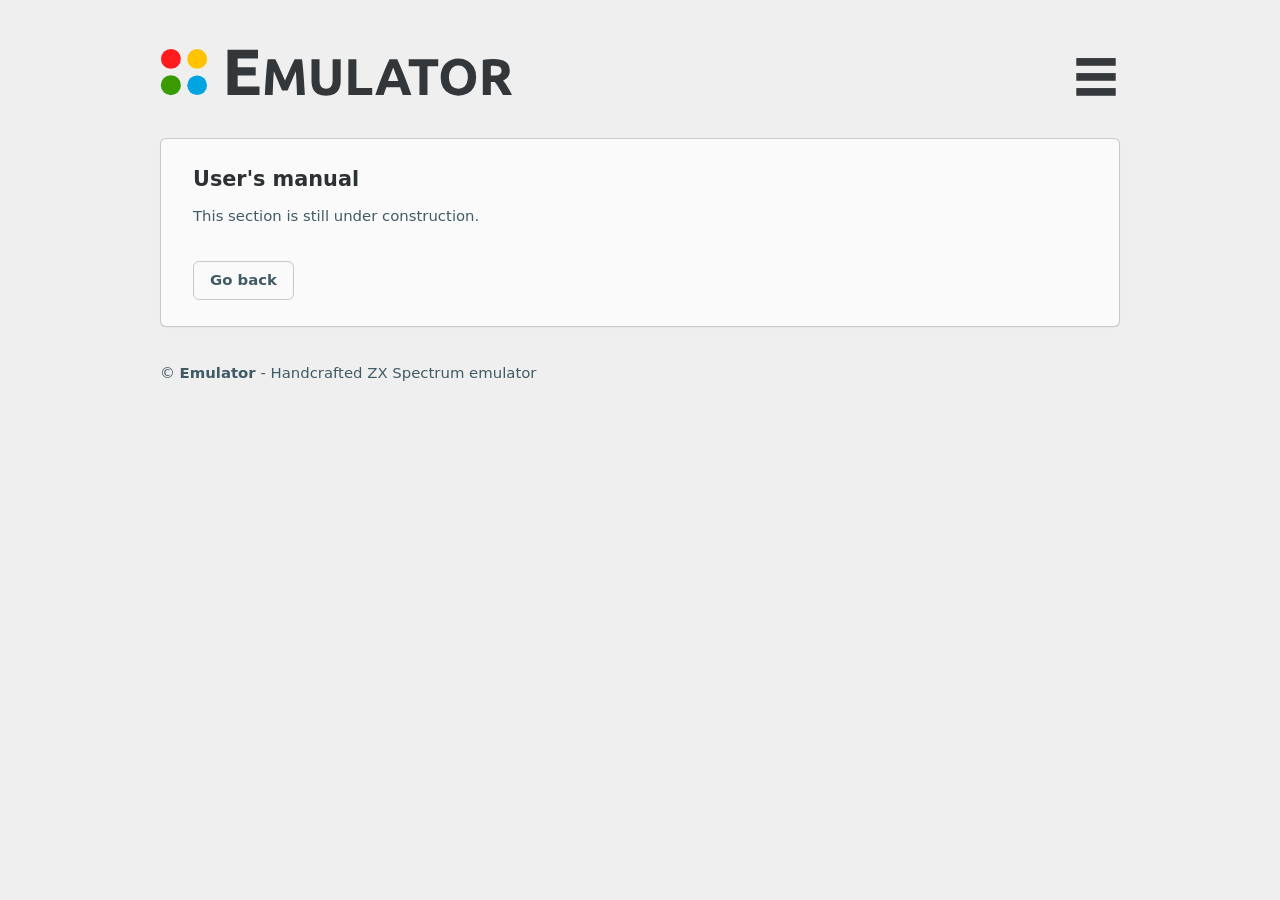
<file: user-manual.html>
<!doctype html>
<html lang="en">
<head>
    <meta charset="utf-8"/>
    <meta name="viewport" content="width=device-width,initial-scale=1"/>
    <title>Emulator - Handcrafted ZX Spectrum Emulator</title>
    <meta name="description" content="Emulator - Handcrafted ZX Spectrum emulator"/>
    <link rel="icon" href="logo.svg" sizes="any" type="image/svg+xml">
    <link rel="stylesheet" href="style.css" type="text/css">
    <link rel="preload" href="close.svg" as="image" />
</head>
<body>
<div class="wrap" aria-labelledby="site-title">
    <header>
        <div class="header-content">
            <span>
                <a href="">
                <img class="logo" src="header-logo.svg" alt="Emulator"/>
                </a>
            </span>
            <span id="menu" class="toggle">
                <a href="">
                <img class="menu-image" src="menu.svg" alt="Menu"/>
                </a>
            </span>
            <div id="menu-content" class="toggle">
                <!-- make the browser happy so it won't complain about the preloaded image -->
                <div class="hidden"><img src="close.svg" alt=""/></div>
                <div><a class="menu-content-link" href="index.html#first-section">About</a></div>
                <div><a class="menu-content-link" href="index.html#features">Features</a></div>
                <div><a class="menu-content-link" href="index.html#unsupported">Unsupported features</a></div>
                <div><a class="menu-content-link" href="index.html#screenshots">Screenshots</a></div>
                <div><a class="menu-content-link" href="index.html#system-requirements">System requirements</a></div>
                <div><a class="menu-content-link" href="index.html#download">Download</a></div>
                <div><a class="menu-content-link" href="#">User's manual</a></div>
                <div><a class="menu-content-link no-bottom" href="index.html#license">License</a></div>
                <!-- <div><a class="menu-content-link no-bottom" href="#license">Licensing terms</a></div> -->
            </div>
        </div>
    </header>
    <main>
        <section id="first-section" aria-labelledby="first-title">
            <div class="section-title" id="first-title"><a href="#" class="back">User's manual</a></div>
            <p>
            This section is still under construction.
            </p>
            <div class="controls">
                <a class="button ghost" href="index.html">Go back</a>
            </div>
        </section>
        <footer>
            <div>© <strong>Emulator</strong> - Handcrafted ZX Spectrum emulator</div>
        </footer>
    </main>
</div>

<script src="menu.js"></script>
</body>
</html>
</file>
<file: style.css>
:root {
    --page-bg: #efefef;
    --panel-bg: #fafafa;
    /* --text: #072029; */
    /* --text: rgb(35,38,41); */
    --text: #232629f2;
    --muted: #405b66;
    /* --muted: #222324e0; */
    /* --accent-blue: #2f63ff; */
    /* --accent-blue: #00a4e1; */ /* same as the blue color from logo */
    --accent-blue: #3182ce;
    --max-width: 960px;
    --mono: ui-monospace, SFMono-Regular, Menlo, Monaco, "Roboto Mono", "Courier New", monospace;
    --radius: 6px;
    --panel-border: rgba(2,6,23,0.20);
    --panel-shadow: 0 1px 2px rgba(2,6,23,0.04);
    --flow-gap: 24px;
    --default-size: 0.93rem;
    --title-size: 1.3rem;
    --note-size: 0.8rem;
    --min-brand-height: 48px;
    --max-brand-height: 48px;

    line-height: 1.4;
    overflow-y: scroll; /* always show the scrollbar */
}

* {
    box-sizing: border-box;
}

html, body {
    height: 100%
}

body {
    margin: 0;
    background: var(--page-bg);
    color: var(--text);
    font-family: system-ui, -apple-system, "Segoe UI", Roboto, "Helvetica Neue", Arial;
    -webkit-font-smoothing: antialiased;
    -moz-osx-font-smoothing: grayscale;
    padding: 24px 32px;
    display: flex;
    justify-content: center;
}

.wrap {
    width: 100%;
    max-width: var(--max-width);
}

/* header: logo at left, navigation at right, navigation aligned with the logo. */
header {
    display: flex;
    align-items: end;
    justify-content: space-between;
    gap: 12px;
    margin-bottom: 6px;
    padding-top: 24px;
    flex-wrap: wrap;
}

.header-content {
    display: flex;
    justify-content: space-between;
    width: 100%;
    min-height: var(--min-brand-height);
    gap: 24px;
    /* we use this to position our popup menu content relative to the header */
    position: relative;
}

#menu {
    display: flex;
    cursor: pointer;
}

.menu-image {
    display: block;
    width: 100%;
    height: 100%;
    aspect-ratio: auto;
    max-height: var(--max-brand-height);
}

#menu.open .menu-image {
    content: url("close.svg");
}

.menu-image:hover {
    filter: brightness(0.0);
}

/* properties of the actual div containing the popup menu content */
#menu-content {
    display: none;
    z-index: 999;
    flex-direction: column;
    padding: 8px 32px 8px 32px;
    margin: 48px 0 36px 0;
    font-size: var(--default-size);

    border: 1px solid #c8c9cd;
    box-shadow: 0px 2px 8px rgba(0, 0, 0, 0.50);
    border-radius: var(--radius);
    background: #383a3d;
    /* background: linear-gradient(#888, #383a3d );  */

    /* absolute positioning inside the header */
    position: absolute;
    top: 6px; right: 0px;

    /* don't forget to comment out 'display: none' if we enable transition effects */
    /*
    opacity: 0;
    visibility: hidden;
    transform: translateY(-20px);
    transition: opacity 0.3s ease, transform 0.3s ease, visibility 0.3s;
    */
}

#menu-content.active {
    display: flex;

    /* if we use transition effects */
    /*
    opacity: 1;
    visibility: visible;
    transform: translateY(0);
    */
}

.menu-content-link {
    display: block;
    /* color: #383a3d; */
    color: #fafafa;
    text-decoration: none;
    /* font-weight: 700; */
    font-size: var(--default-size);
    padding: 4px 0px 4px 0px;
    /* border-bottom: 1px dotted #383a3d; */
    /* border-left: 5px solid ; */
    border-bottom: 1px dotted #efefef;
    margin: 2px 0px 2px 0px;
}

.menu-content-link.no-bottom {
    border-bottom: none;
}

main {
    display: block;
    margin-top: 6px;
}

p {
    margin: 0 0 12px 0;
    color: var(--muted);
}

.logo {
    width: 100%;
    height: 100%;
    max-height: var(--max-brand-height);
    aspect-ratio: auto;
    display: flex;
    object-fit: contain;
    background: transparent;
}

.controls {
    display: flex;
    gap: 12px;
    flex-wrap: wrap;
    margin-top: 34px;
}

.button {
    text-decoration: none;
    padding: 8px 16px;
    border-radius: 6px;
    font-weight: 700;
    font-size: var(--default-size);
    display: inline-block;
    color: var(--panel-bg);
    background: var(--accent-blue);
    border: 1px solid var(--accent-blue);
}

.button:hover {
    background: color-mix(in srgb, var(--accent-blue) 85%, black);
}

.button.ghost {
    background: transparent;
    color: var(--muted);
    border: 1px solid rgba(0,0,0,0.20);
}

.button.ghost:hover {
    background: rgba(0,0,0,0.05);
}

section {
    padding: 26px 32px 26px 32px;
    margin: 36px 0;
    background: var(--panel-bg);
    border-radius: var(--radius);
    border: 1px solid var(--panel-border);
    box-shadow: var(--panel-shadow);
    font-size: var(--default-size);
}

/* add a bit more margin before the first section */
#first-section {
    margin: 42px 0 36px 0;
}

.section-title {
    font-size: var(--title-size);
    font-weight: 800;
    margin-bottom: 12px;
    color: var(--text);
}

/* grid for screenshots, items stretch to the same row height */
.screenshots {
    display: grid;
    /* three columns */
    grid-template-columns: repeat(3, 1fr);
    gap: 12px;
    /* ensure grid items stretch to the row height */
    align-items: stretch;
}

/* each screenshot container is a vertical flex column that fills the grid cell */
.shot {
    display: flex;
    flex-direction: column;
    /* important: fills the grid row height */
    height: 100%;
    /* background: transparent; */
    background: #ffffff;
    border-radius: 6px;
    border: 1px solid rgba(0,0,0,0.10);
    overflow: hidden;
    padding: 0;
    margin: 0;
}

/* responsive image: scales to the column width, keeps aspect ratio */
.shot img {
    display: block;
    width: 100%;
    /* preserve aspect ratio */
    height: auto;
    max-width: 100%;
    object-fit: contain;
    padding: 6px;
}

/* description stays under the image and is pushed to the bottom when images vary in height */
.shot figcaption, .shot .caption {
    margin: 0;
    padding: 8px 10px;
    font-size: var(--note-size);
    color: var(--muted);
    line-height: 1.3;
    background: transparent;
    /* push the caption to the bottom of the .shot */
    margin-top: auto;
    text-align: left;
}

.features-list {
    display: grid;
    gap: 10px;
    padding-left: 6px;
    margin-top: 6px;
}

.feature-item {
    display: flex;
    gap: 12px;
    align-items: flex-start;
}

.feature-text h4 {
    margin: 0;
    font-size: var(--default-size);
    color: var(--text);
}

.feature-text p {
    margin: 6px 0 0 0;
    color: var(--muted);
    font-size: var(--default-size);
}

.feature-bar {
    width: 4px;
    height: 0.9rem;
    border-radius: 0px;
    flex: 0 0 auto;
    margin-top: 4px;
    background: #dfe6eb;
}

.feature-ul {
    margin:0px 0 0 0px;
    color:var(--muted);
}

/* color classes used for the color band */
.feature-bar.red        { background: #ff3b3b; }
.feature-bar.yellow     { background: #ffc300; }
.feature-bar.green      { background: #28E07A; }
.feature-bar.blue       { background: #00a4e1; }

.downloads {
    display: flex;
    flex-direction: column;
    gap: 8px;
    margin-top: 8px;
}

/*
.contact {
    margin-top: 8px;
    color: var(--muted);
}
*/

.license {
    margin-top: 8px;
    color: var(--muted);
}

footer {
    margin-top: 16px;
    padding-bottom: 36px;
    color: var(--muted);
    font-size: var(--default-size);
    display: flex;
    justify-content: space-between;
    flex-wrap: nowrap;
    gap: 10px;
}

.mono {
    font-family: var(--mono);
    color: var(--muted);
}

a { 
    overflow-wrap: break-word;
}

a:focus {
    outline-offset: 3px;
}

/* no outline when clicking */
a:focus:not(:focus-visible) {
  outline: none;
}

.hidden {
    display: none;
}

.back {
    text-decoration: none;
    color: var(--text);
}

code {
    background: #efefef;
    padding: 4px 4px;
    border-radius: 6px;
    border: 1px solid rgba(0,0,0,0.05);
    font-family: var(--mono);
    color: var(--muted);
}

.code-like {
    background: #efefef;
    padding: 10px;
    border-radius: 6px;
    border: 1px solid rgba(0,0,0,0.05);
    overflow: auto;
    color: var(--muted);
    font-family: var(--mono);
    font-size: var(--default-size);
}

.info-box {
    color: var(--muted);
    /* background-color: #f8f9fa; */
    background-color: #ddeeff50;

    border: 1px solid #e2e8f0;
    border-left: 7px solid var(--accent-blue);
    box-shadow: 0 2px 4px rgba(0, 0, 0, 0.10);
    border-radius: var(--radius);

    margin: 24px 0;
    padding: 16px;
}

.warning-box {
    display: flex;
    align-items: center;
    gap: 16px;
    background-color: #fffbeb;
    border-left: 7px solid #d97706;
    border-radius: var(--radius);
    padding: 16px;
    margin: 24px 0 16px 0;
    box-shadow: 0 2px 4px rgba(0, 0, 0, 0.10);
}

.warning-icon {
    font-size: 1.5rem;
    line-height: 1;
}

.warning-text {
    color: #78350f;
    font-size: var(--default-size);
}

dialog {
    border: none;
    padding: 0;
    background: transparent;
}

dialog::backdrop {
    background: rgba(0, 0, 0, 0.75);
}

dialog img {
    max-width: 87vw;
    max-height: 87vh;
    display: block;
    border-radius: 0px;
}

@media (max-width: 920px) {
    /* no outline on mobile devices */
    a, a:focus, a:active {
        -webkit-tap-highlight-color: transparent !important;
        outline: none !important;
    }

    .nav-unit {
        display: none;
    }

    .band .sizer {
        display: none;
    }

    section {
        margin-top: 36px;
    }
}

@media (max-width: 640px) {
    /* mobile: single-column grid for screenshots, captions remain under images and centered by other rules as needed */
    .screenshots {
        grid-template-columns: 1fr;
    }
}
</file>
